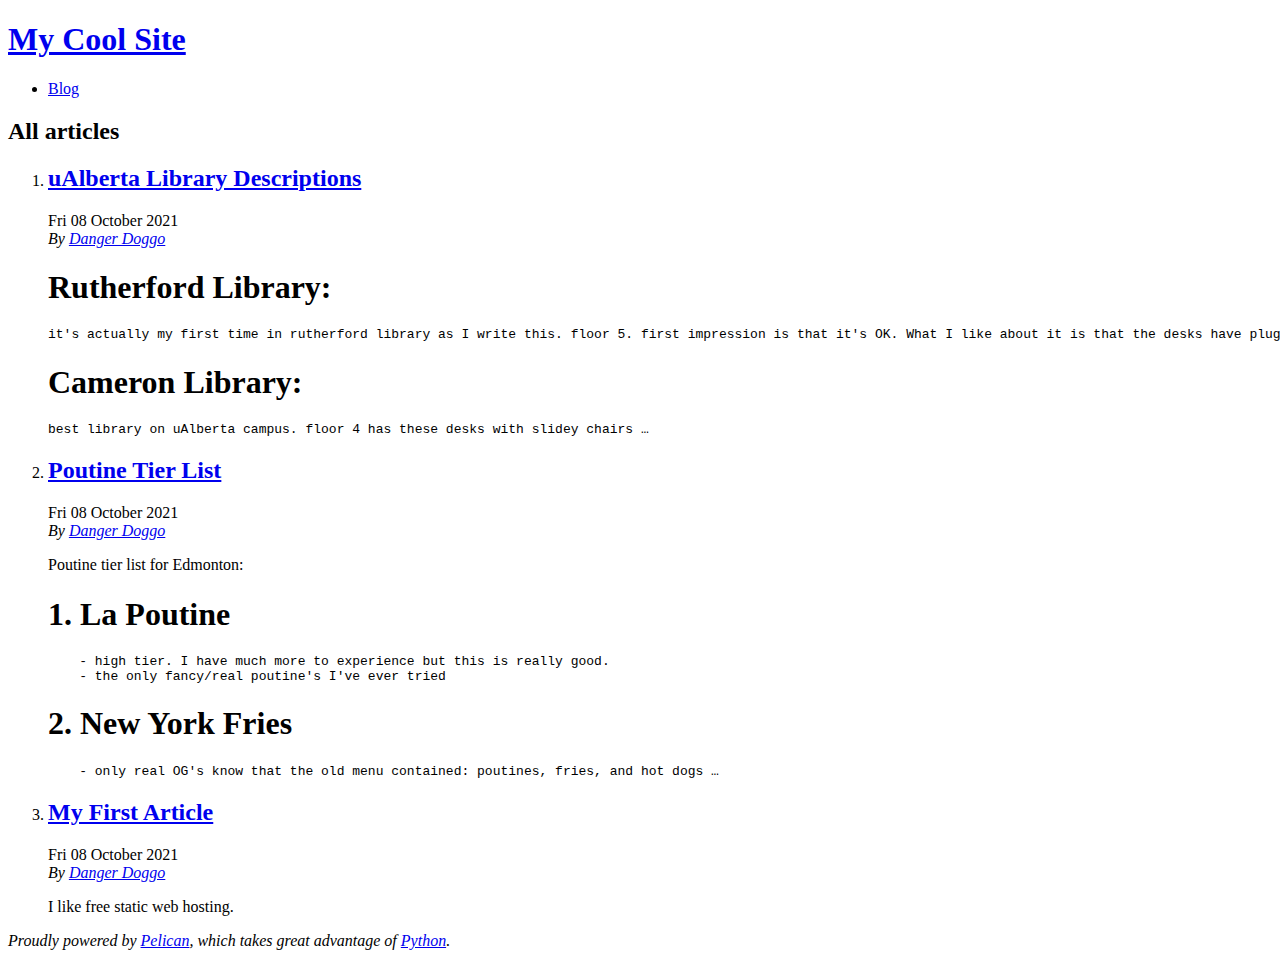
<file: index.html>
<!DOCTYPE html>
<html lang="en">
<head>
        <title>My Cool Site</title>
        <meta charset="utf-8" />
        <meta name="generator" content="Pelican" />
        <link href="https://nathandrapeza.github.io/feeds/all.atom.xml" type="application/atom+xml" rel="alternate" title="My Cool Site Full Atom Feed" />

  <link rel="stylesheet" type="text/css" href="https://nathandrapeza.github.io/theme.style.css"/>
</head>

<body id="index" class="home">
        <header id="banner" class="body">
                <h1><a href="https://nathandrapeza.github.io/">My Cool Site</a></h1>
        </header><!-- /#banner -->
        <nav id="menu"><ul>
            <li><a href="https://nathandrapeza.github.io/category/blog.html">Blog</a></li>
        </ul></nav><!-- /#menu -->
<section id="content">
<h2>All articles</h2>

<ol id="post-list">
        <li><article class="hentry">
                <header> <h2 class="entry-title"><a href="https://nathandrapeza.github.io/ualberta-library-descriptions.html" rel="bookmark" title="Permalink to uAlberta Library Descriptions">uAlberta Library Descriptions</a></h2> </header>
                <footer class="post-info">
                    <time class="published" datetime="2021-10-08T15:35:00-06:00"> Fri 08 October 2021 </time>
                    <address class="vcard author">By
                        <a class="url fn" href="https://nathandrapeza.github.io/author/danger-doggo.html">Danger Doggo</a>
                    </address>
                </footer><!-- /.post-info -->
                <div class="entry-content"> <h1>Rutherford Library:</h1>
<div class="highlight"><pre><span></span><code>it&#39;s actually my first time in rutherford library as I write this. floor 5. first impression is that it&#39;s OK. What I like about it is that the desks have plugs.
</code></pre></div>

<h1>Cameron Library:</h1>
<div class="highlight"><pre><span></span><code>best library on uAlberta campus. floor 4 has these desks with slidey chairs …</code></pre></div> </div><!-- /.entry-content -->
        </article></li>
        <li><article class="hentry">
                <header> <h2 class="entry-title"><a href="https://nathandrapeza.github.io/poutine-tier-list.html" rel="bookmark" title="Permalink to Poutine Tier List">Poutine Tier List</a></h2> </header>
                <footer class="post-info">
                    <time class="published" datetime="2021-10-08T14:29:00-06:00"> Fri 08 October 2021 </time>
                    <address class="vcard author">By
                        <a class="url fn" href="https://nathandrapeza.github.io/author/danger-doggo.html">Danger Doggo</a>
                    </address>
                </footer><!-- /.post-info -->
                <div class="entry-content"> <p>Poutine tier list for Edmonton:  </p>
<h1>1. La Poutine</h1>
<div class="highlight"><pre><span></span><code>    - high tier. I have much more to experience but this is really good.  
    - the only fancy/real poutine&#39;s I&#39;ve ever tried
</code></pre></div>

<h1>2. New York Fries</h1>
<div class="highlight"><pre><span></span><code>    - only real OG&#39;s know that the old menu contained: poutines, fries, and hot dogs …</code></pre></div> </div><!-- /.entry-content -->
        </article></li>
        <li><article class="hentry">
                <header> <h2 class="entry-title"><a href="https://nathandrapeza.github.io/my-first-article.html" rel="bookmark" title="Permalink to My First Article">My First Article</a></h2> </header>
                <footer class="post-info">
                    <time class="published" datetime="2021-10-08T14:17:00-06:00"> Fri 08 October 2021 </time>
                    <address class="vcard author">By
                        <a class="url fn" href="https://nathandrapeza.github.io/author/danger-doggo.html">Danger Doggo</a>
                    </address>
                </footer><!-- /.post-info -->
                <div class="entry-content"> <p>I like free static web hosting.</p> </div><!-- /.entry-content -->
        </article></li>
</ol><!-- /#posts-list -->
</section><!-- /#content -->
        <footer id="contentinfo" class="body">
                <address id="about" class="vcard body">
                Proudly powered by <a href="https://getpelican.com/">Pelican</a>,
                which takes great advantage of <a href="https://www.python.org/">Python</a>.
                </address><!-- /#about -->
        </footer><!-- /#contentinfo -->
</body>
</html>
</file>
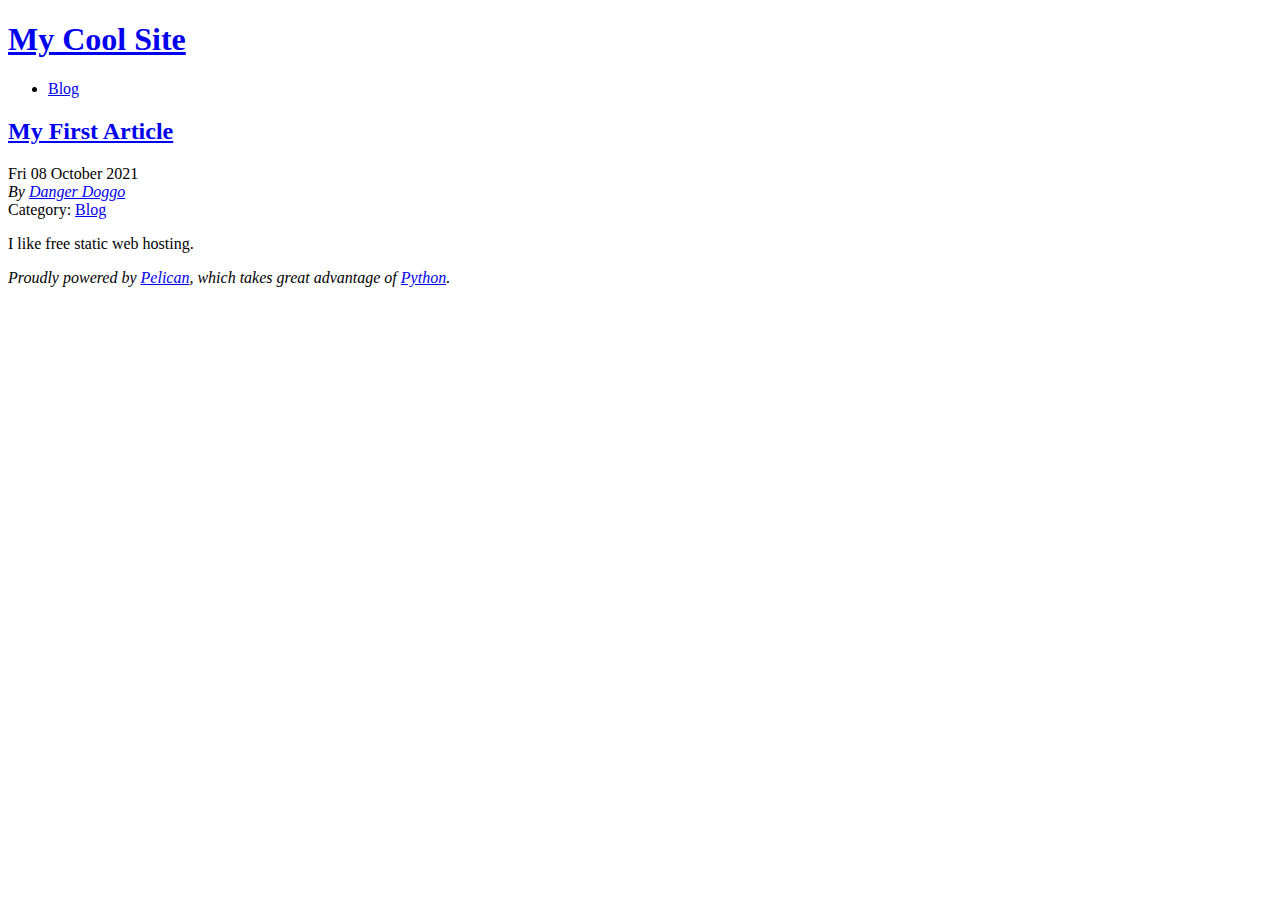
<file: my-first-article.html>
<!DOCTYPE html>
<html lang="en">
<head>
          <title>My Cool Site - My First Article</title>
        <meta charset="utf-8" />
        <meta name="generator" content="Pelican" />
        <link href="https://nathandrapeza.github.io/feeds/all.atom.xml" type="application/atom+xml" rel="alternate" title="My Cool Site Full Atom Feed" />

  <link rel="stylesheet" type="text/css" href="https://nathandrapeza.github.io/theme.style.css"/>





</head>

<body id="index" class="home">
        <header id="banner" class="body">
                <h1><a href="https://nathandrapeza.github.io/">My Cool Site</a></h1>
        </header><!-- /#banner -->
        <nav id="menu"><ul>
            <li class="active"><a href="https://nathandrapeza.github.io/category/blog.html">Blog</a></li>
        </ul></nav><!-- /#menu -->
<section id="content" class="body">
  <header>
    <h2 class="entry-title">
      <a href="https://nathandrapeza.github.io/my-first-article.html" rel="bookmark"
         title="Permalink to My First Article">My First Article</a></h2>
 
  </header>
  <footer class="post-info">
    <time class="published" datetime="2021-10-08T14:17:00-06:00">
      Fri 08 October 2021
    </time>
    <address class="vcard author">
      By           <a class="url fn" href="https://nathandrapeza.github.io/author/danger-doggo.html">Danger Doggo</a>
    </address>
    <div class="category">
        Category: <a href="https://nathandrapeza.github.io/category/blog.html">Blog</a>
    </div>
  </footer><!-- /.post-info -->
  <div class="entry-content">
    <p>I like free static web hosting.</p>
  </div><!-- /.entry-content -->
</section>
        <footer id="contentinfo" class="body">
                <address id="about" class="vcard body">
                Proudly powered by <a href="https://getpelican.com/">Pelican</a>,
                which takes great advantage of <a href="https://www.python.org/">Python</a>.
                </address><!-- /#about -->
        </footer><!-- /#contentinfo -->
</body>
</html>
</file>
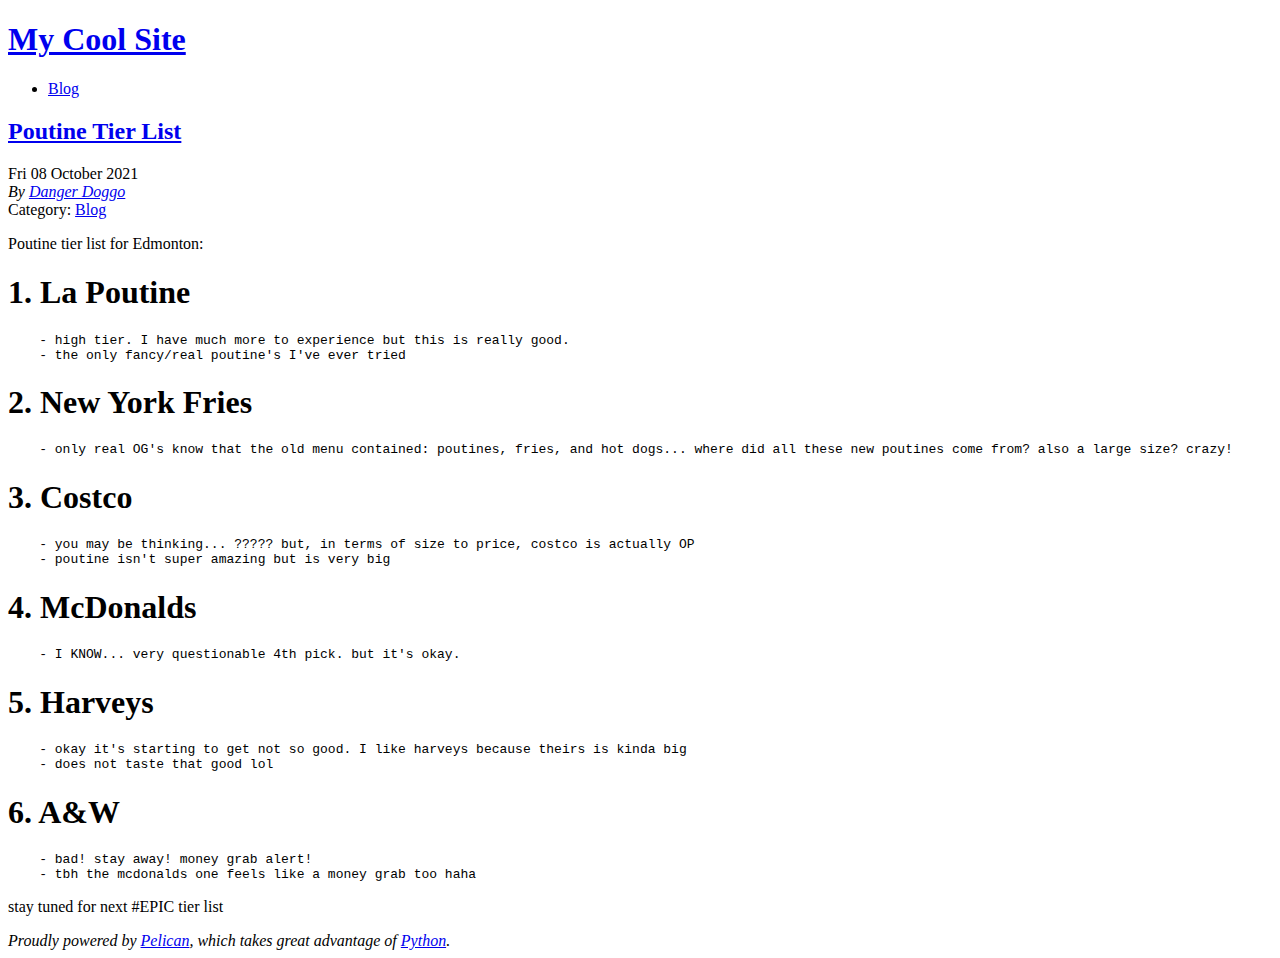
<file: poutine-tier-list.html>
<!DOCTYPE html>
<html lang="en">
<head>
          <title>My Cool Site - Poutine Tier List</title>
        <meta charset="utf-8" />
        <meta name="generator" content="Pelican" />
        <link href="https://nathandrapeza.github.io/feeds/all.atom.xml" type="application/atom+xml" rel="alternate" title="My Cool Site Full Atom Feed" />

  <link rel="stylesheet" type="text/css" href="https://nathandrapeza.github.io/theme.style.css"/>





</head>

<body id="index" class="home">
        <header id="banner" class="body">
                <h1><a href="https://nathandrapeza.github.io/">My Cool Site</a></h1>
        </header><!-- /#banner -->
        <nav id="menu"><ul>
            <li class="active"><a href="https://nathandrapeza.github.io/category/blog.html">Blog</a></li>
        </ul></nav><!-- /#menu -->
<section id="content" class="body">
  <header>
    <h2 class="entry-title">
      <a href="https://nathandrapeza.github.io/poutine-tier-list.html" rel="bookmark"
         title="Permalink to Poutine Tier List">Poutine Tier List</a></h2>
 
  </header>
  <footer class="post-info">
    <time class="published" datetime="2021-10-08T14:29:00-06:00">
      Fri 08 October 2021
    </time>
    <address class="vcard author">
      By           <a class="url fn" href="https://nathandrapeza.github.io/author/danger-doggo.html">Danger Doggo</a>
    </address>
    <div class="category">
        Category: <a href="https://nathandrapeza.github.io/category/blog.html">Blog</a>
    </div>
  </footer><!-- /.post-info -->
  <div class="entry-content">
    <p>Poutine tier list for Edmonton:  </p>
<h1>1. La Poutine</h1>
<div class="highlight"><pre><span></span><code>    - high tier. I have much more to experience but this is really good.  
    - the only fancy/real poutine&#39;s I&#39;ve ever tried
</code></pre></div>

<h1>2. New York Fries</h1>
<div class="highlight"><pre><span></span><code>    - only real OG&#39;s know that the old menu contained: poutines, fries, and hot dogs... where did all these new poutines come from? also a large size? crazy!
</code></pre></div>

<h1>3. Costco</h1>
<div class="highlight"><pre><span></span><code>    - you may be thinking... ????? but, in terms of size to price, costco is actually OP  
    - poutine isn&#39;t super amazing but is very big
</code></pre></div>

<h1>4. McDonalds</h1>
<div class="highlight"><pre><span></span><code>    - I KNOW... very questionable 4th pick. but it&#39;s okay.
</code></pre></div>

<h1>5. Harveys</h1>
<div class="highlight"><pre><span></span><code>    - okay it&#39;s starting to get not so good. I like harveys because theirs is kinda big  
    - does not taste that good lol
</code></pre></div>

<h1>6. A&amp;W</h1>
<div class="highlight"><pre><span></span><code>    - bad! stay away! money grab alert!  
    - tbh the mcdonalds one feels like a money grab too haha
</code></pre></div>

<p>stay tuned for next #EPIC tier list</p>
  </div><!-- /.entry-content -->
</section>
        <footer id="contentinfo" class="body">
                <address id="about" class="vcard body">
                Proudly powered by <a href="https://getpelican.com/">Pelican</a>,
                which takes great advantage of <a href="https://www.python.org/">Python</a>.
                </address><!-- /#about -->
        </footer><!-- /#contentinfo -->
</body>
</html>
</file>
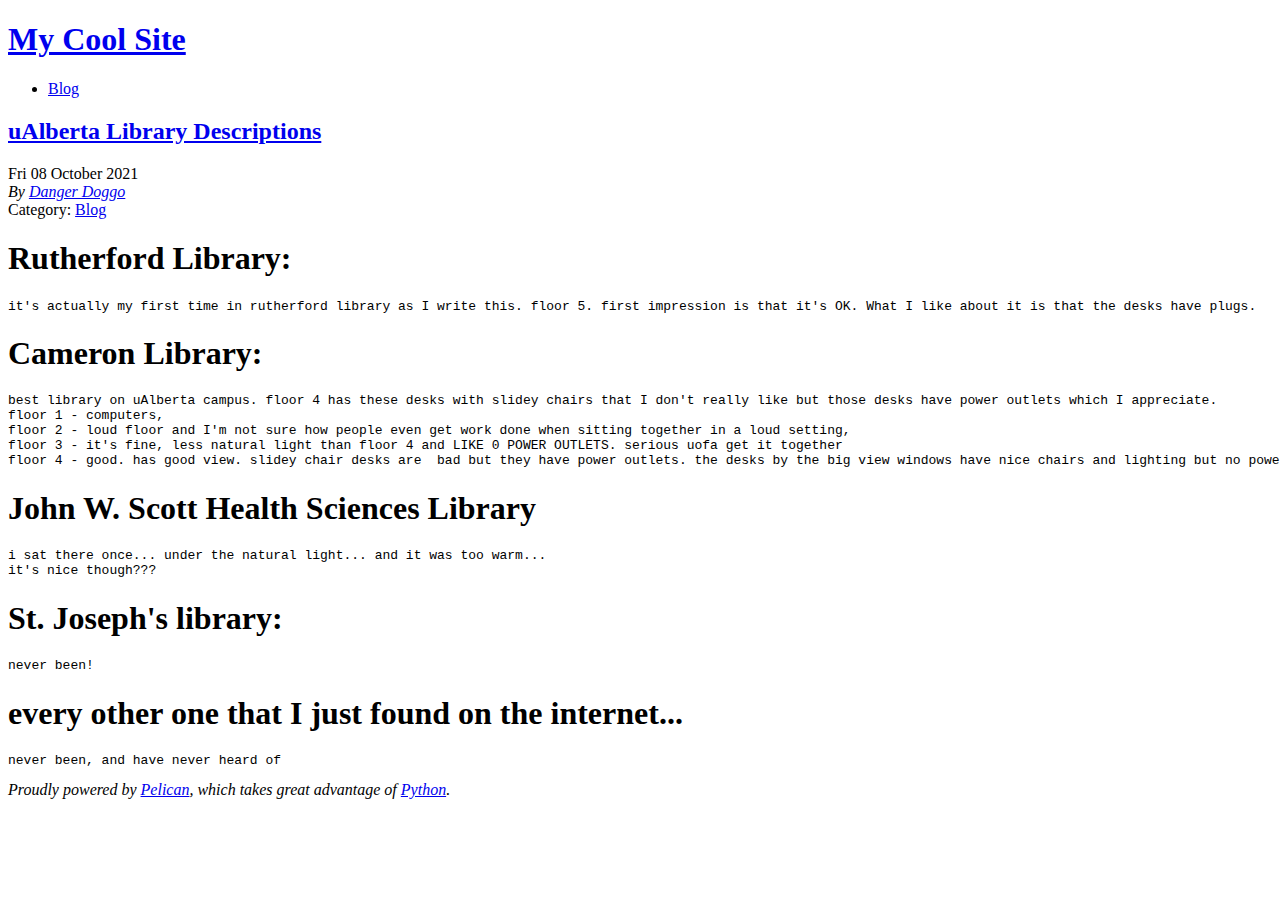
<file: ualberta-library-descriptions.html>
<!DOCTYPE html>
<html lang="en">
<head>
          <title>My Cool Site - uAlberta Library Descriptions</title>
        <meta charset="utf-8" />
        <meta name="generator" content="Pelican" />
        <link href="https://nathandrapeza.github.io/feeds/all.atom.xml" type="application/atom+xml" rel="alternate" title="My Cool Site Full Atom Feed" />

  <link rel="stylesheet" type="text/css" href="https://nathandrapeza.github.io/theme.style.css"/>





</head>

<body id="index" class="home">
        <header id="banner" class="body">
                <h1><a href="https://nathandrapeza.github.io/">My Cool Site</a></h1>
        </header><!-- /#banner -->
        <nav id="menu"><ul>
            <li class="active"><a href="https://nathandrapeza.github.io/category/blog.html">Blog</a></li>
        </ul></nav><!-- /#menu -->
<section id="content" class="body">
  <header>
    <h2 class="entry-title">
      <a href="https://nathandrapeza.github.io/ualberta-library-descriptions.html" rel="bookmark"
         title="Permalink to uAlberta Library Descriptions">uAlberta Library Descriptions</a></h2>
 
  </header>
  <footer class="post-info">
    <time class="published" datetime="2021-10-08T15:35:00-06:00">
      Fri 08 October 2021
    </time>
    <address class="vcard author">
      By           <a class="url fn" href="https://nathandrapeza.github.io/author/danger-doggo.html">Danger Doggo</a>
    </address>
    <div class="category">
        Category: <a href="https://nathandrapeza.github.io/category/blog.html">Blog</a>
    </div>
  </footer><!-- /.post-info -->
  <div class="entry-content">
    <h1>Rutherford Library:</h1>
<div class="highlight"><pre><span></span><code>it&#39;s actually my first time in rutherford library as I write this. floor 5. first impression is that it&#39;s OK. What I like about it is that the desks have plugs.
</code></pre></div>

<h1>Cameron Library:</h1>
<div class="highlight"><pre><span></span><code>best library on uAlberta campus. floor 4 has these desks with slidey chairs that I don&#39;t really like but those desks have power outlets which I appreciate.  
floor 1 - computers,  
floor 2 - loud floor and I&#39;m not sure how people even get work done when sitting together in a loud setting,  
floor 3 - it&#39;s fine, less natural light than floor 4 and LIKE 0 POWER OUTLETS. serious uofa get it together
floor 4 - good. has good view. slidey chair desks are  bad but they have power outlets. the desks by the big view windows have nice chairs and lighting but no power
</code></pre></div>

<h1>John W. Scott Health Sciences Library</h1>
<div class="highlight"><pre><span></span><code>i sat there once... under the natural light... and it was too warm...
it&#39;s nice though???
</code></pre></div>

<h1>St. Joseph's library:</h1>
<div class="highlight"><pre><span></span><code>never been!
</code></pre></div>

<h1>every other one that I just found on the internet...</h1>
<div class="highlight"><pre><span></span><code>never been, and have never heard of
</code></pre></div>
  </div><!-- /.entry-content -->
</section>
        <footer id="contentinfo" class="body">
                <address id="about" class="vcard body">
                Proudly powered by <a href="https://getpelican.com/">Pelican</a>,
                which takes great advantage of <a href="https://www.python.org/">Python</a>.
                </address><!-- /#about -->
        </footer><!-- /#contentinfo -->
</body>
</html>
</file>
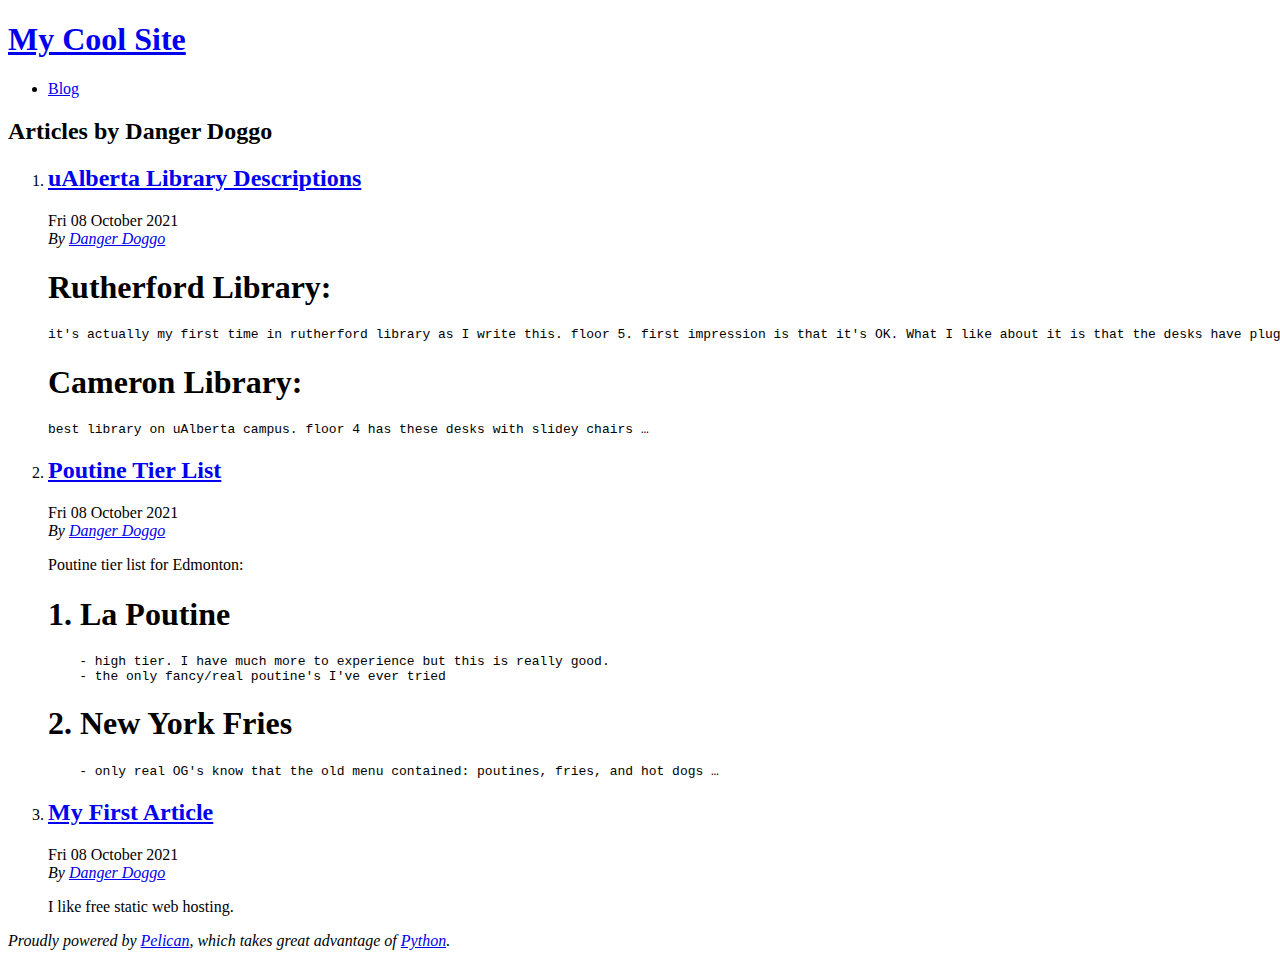
<file: author/danger-doggo.html>
<!DOCTYPE html>
<html lang="en">
<head>
        <title>My Cool Site - Articles by Danger Doggo</title>
        <meta charset="utf-8" />
        <meta name="generator" content="Pelican" />
        <link href="https://nathandrapeza.github.io/feeds/all.atom.xml" type="application/atom+xml" rel="alternate" title="My Cool Site Full Atom Feed" />

  <link rel="stylesheet" type="text/css" href="https://nathandrapeza.github.io/theme.style.css"/>
</head>

<body id="index" class="home">
        <header id="banner" class="body">
                <h1><a href="https://nathandrapeza.github.io/">My Cool Site</a></h1>
        </header><!-- /#banner -->
        <nav id="menu"><ul>
            <li><a href="https://nathandrapeza.github.io/category/blog.html">Blog</a></li>
        </ul></nav><!-- /#menu -->
<section id="content">
<h2>Articles by Danger Doggo</h2>

<ol id="post-list">
        <li><article class="hentry">
                <header> <h2 class="entry-title"><a href="https://nathandrapeza.github.io/ualberta-library-descriptions.html" rel="bookmark" title="Permalink to uAlberta Library Descriptions">uAlberta Library Descriptions</a></h2> </header>
                <footer class="post-info">
                    <time class="published" datetime="2021-10-08T15:35:00-06:00"> Fri 08 October 2021 </time>
                    <address class="vcard author">By
                        <a class="url fn" href="https://nathandrapeza.github.io/author/danger-doggo.html">Danger Doggo</a>
                    </address>
                </footer><!-- /.post-info -->
                <div class="entry-content"> <h1>Rutherford Library:</h1>
<div class="highlight"><pre><span></span><code>it&#39;s actually my first time in rutherford library as I write this. floor 5. first impression is that it&#39;s OK. What I like about it is that the desks have plugs.
</code></pre></div>

<h1>Cameron Library:</h1>
<div class="highlight"><pre><span></span><code>best library on uAlberta campus. floor 4 has these desks with slidey chairs …</code></pre></div> </div><!-- /.entry-content -->
        </article></li>
        <li><article class="hentry">
                <header> <h2 class="entry-title"><a href="https://nathandrapeza.github.io/poutine-tier-list.html" rel="bookmark" title="Permalink to Poutine Tier List">Poutine Tier List</a></h2> </header>
                <footer class="post-info">
                    <time class="published" datetime="2021-10-08T14:29:00-06:00"> Fri 08 October 2021 </time>
                    <address class="vcard author">By
                        <a class="url fn" href="https://nathandrapeza.github.io/author/danger-doggo.html">Danger Doggo</a>
                    </address>
                </footer><!-- /.post-info -->
                <div class="entry-content"> <p>Poutine tier list for Edmonton:  </p>
<h1>1. La Poutine</h1>
<div class="highlight"><pre><span></span><code>    - high tier. I have much more to experience but this is really good.  
    - the only fancy/real poutine&#39;s I&#39;ve ever tried
</code></pre></div>

<h1>2. New York Fries</h1>
<div class="highlight"><pre><span></span><code>    - only real OG&#39;s know that the old menu contained: poutines, fries, and hot dogs …</code></pre></div> </div><!-- /.entry-content -->
        </article></li>
        <li><article class="hentry">
                <header> <h2 class="entry-title"><a href="https://nathandrapeza.github.io/my-first-article.html" rel="bookmark" title="Permalink to My First Article">My First Article</a></h2> </header>
                <footer class="post-info">
                    <time class="published" datetime="2021-10-08T14:17:00-06:00"> Fri 08 October 2021 </time>
                    <address class="vcard author">By
                        <a class="url fn" href="https://nathandrapeza.github.io/author/danger-doggo.html">Danger Doggo</a>
                    </address>
                </footer><!-- /.post-info -->
                <div class="entry-content"> <p>I like free static web hosting.</p> </div><!-- /.entry-content -->
        </article></li>
</ol><!-- /#posts-list -->
</section><!-- /#content -->
        <footer id="contentinfo" class="body">
                <address id="about" class="vcard body">
                Proudly powered by <a href="https://getpelican.com/">Pelican</a>,
                which takes great advantage of <a href="https://www.python.org/">Python</a>.
                </address><!-- /#about -->
        </footer><!-- /#contentinfo -->
</body>
</html>
</file>
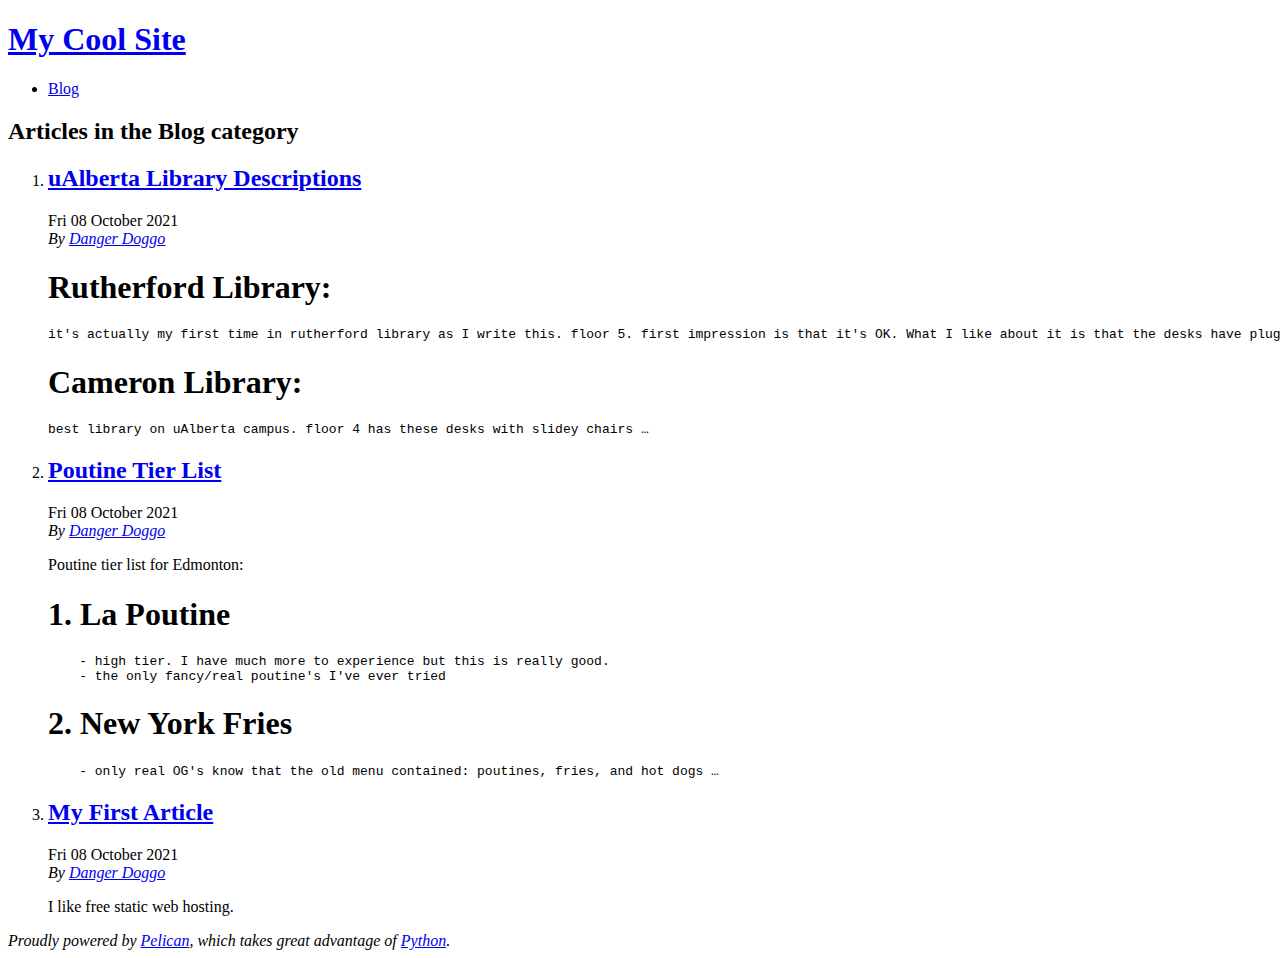
<file: category/blog.html>
<!DOCTYPE html>
<html lang="en">
<head>
        <title>My Cool Site - Blog category</title>
        <meta charset="utf-8" />
        <meta name="generator" content="Pelican" />
        <link href="https://nathandrapeza.github.io/feeds/all.atom.xml" type="application/atom+xml" rel="alternate" title="My Cool Site Full Atom Feed" />

  <link rel="stylesheet" type="text/css" href="https://nathandrapeza.github.io/theme.style.css"/>
</head>

<body id="index" class="home">
        <header id="banner" class="body">
                <h1><a href="https://nathandrapeza.github.io/">My Cool Site</a></h1>
        </header><!-- /#banner -->
        <nav id="menu"><ul>
            <li class="active"><a href="https://nathandrapeza.github.io/category/blog.html">Blog</a></li>
        </ul></nav><!-- /#menu -->
<section id="content">
<h2>Articles in the Blog category</h2>

<ol id="post-list">
        <li><article class="hentry">
                <header> <h2 class="entry-title"><a href="https://nathandrapeza.github.io/ualberta-library-descriptions.html" rel="bookmark" title="Permalink to uAlberta Library Descriptions">uAlberta Library Descriptions</a></h2> </header>
                <footer class="post-info">
                    <time class="published" datetime="2021-10-08T15:35:00-06:00"> Fri 08 October 2021 </time>
                    <address class="vcard author">By
                        <a class="url fn" href="https://nathandrapeza.github.io/author/danger-doggo.html">Danger Doggo</a>
                    </address>
                </footer><!-- /.post-info -->
                <div class="entry-content"> <h1>Rutherford Library:</h1>
<div class="highlight"><pre><span></span><code>it&#39;s actually my first time in rutherford library as I write this. floor 5. first impression is that it&#39;s OK. What I like about it is that the desks have plugs.
</code></pre></div>

<h1>Cameron Library:</h1>
<div class="highlight"><pre><span></span><code>best library on uAlberta campus. floor 4 has these desks with slidey chairs …</code></pre></div> </div><!-- /.entry-content -->
        </article></li>
        <li><article class="hentry">
                <header> <h2 class="entry-title"><a href="https://nathandrapeza.github.io/poutine-tier-list.html" rel="bookmark" title="Permalink to Poutine Tier List">Poutine Tier List</a></h2> </header>
                <footer class="post-info">
                    <time class="published" datetime="2021-10-08T14:29:00-06:00"> Fri 08 October 2021 </time>
                    <address class="vcard author">By
                        <a class="url fn" href="https://nathandrapeza.github.io/author/danger-doggo.html">Danger Doggo</a>
                    </address>
                </footer><!-- /.post-info -->
                <div class="entry-content"> <p>Poutine tier list for Edmonton:  </p>
<h1>1. La Poutine</h1>
<div class="highlight"><pre><span></span><code>    - high tier. I have much more to experience but this is really good.  
    - the only fancy/real poutine&#39;s I&#39;ve ever tried
</code></pre></div>

<h1>2. New York Fries</h1>
<div class="highlight"><pre><span></span><code>    - only real OG&#39;s know that the old menu contained: poutines, fries, and hot dogs …</code></pre></div> </div><!-- /.entry-content -->
        </article></li>
        <li><article class="hentry">
                <header> <h2 class="entry-title"><a href="https://nathandrapeza.github.io/my-first-article.html" rel="bookmark" title="Permalink to My First Article">My First Article</a></h2> </header>
                <footer class="post-info">
                    <time class="published" datetime="2021-10-08T14:17:00-06:00"> Fri 08 October 2021 </time>
                    <address class="vcard author">By
                        <a class="url fn" href="https://nathandrapeza.github.io/author/danger-doggo.html">Danger Doggo</a>
                    </address>
                </footer><!-- /.post-info -->
                <div class="entry-content"> <p>I like free static web hosting.</p> </div><!-- /.entry-content -->
        </article></li>
</ol><!-- /#posts-list -->
</section><!-- /#content -->
        <footer id="contentinfo" class="body">
                <address id="about" class="vcard body">
                Proudly powered by <a href="https://getpelican.com/">Pelican</a>,
                which takes great advantage of <a href="https://www.python.org/">Python</a>.
                </address><!-- /#about -->
        </footer><!-- /#contentinfo -->
</body>
</html>
</file>
